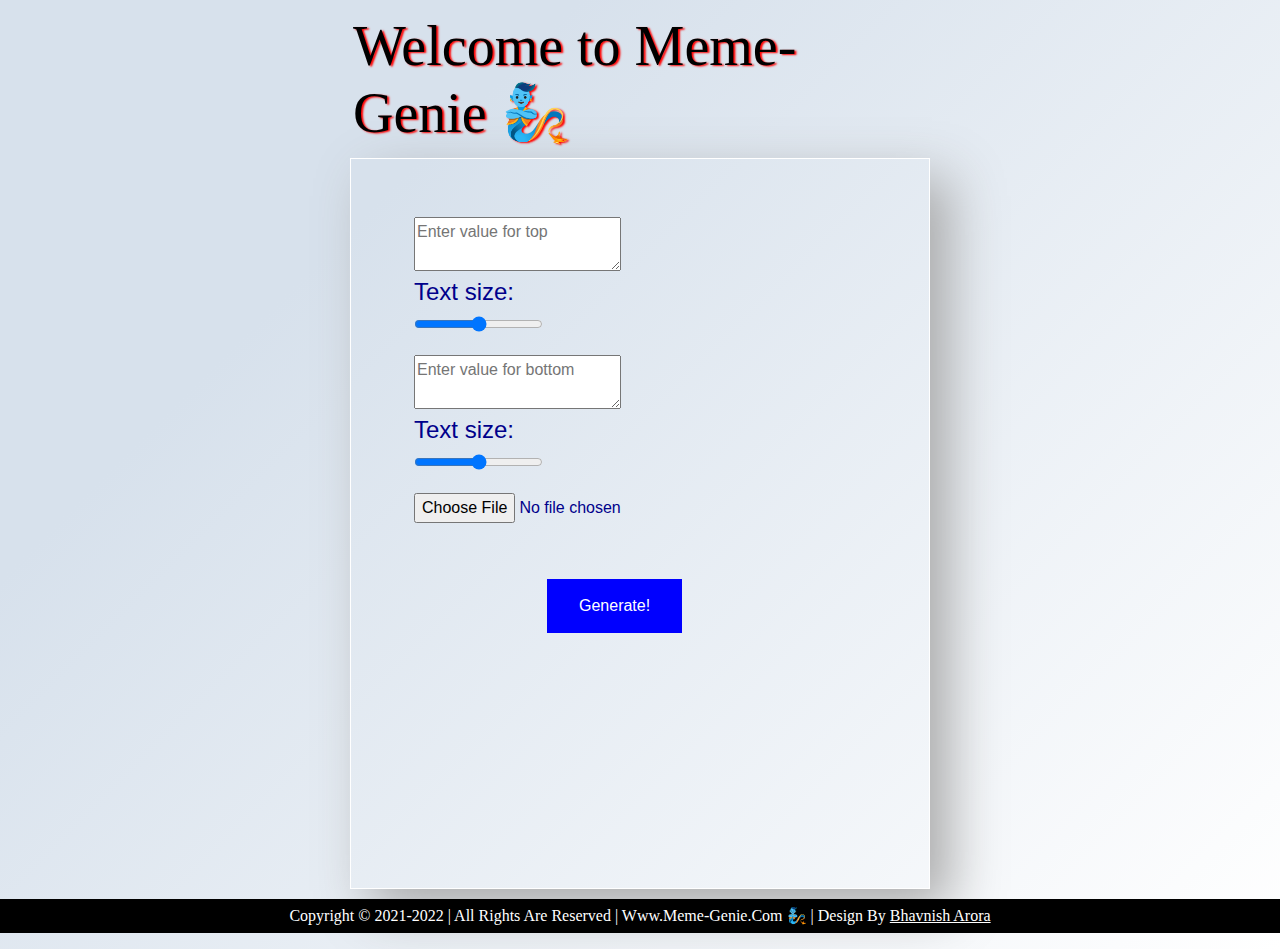
<file: index.html>
<!DOCTYPE html>
<html lang="en">

<head>
	<meta name="viewport" content="width=device-width">
	<meta charset="UTF-8">
	<title>🧞 Meme-Genie</title>
	<link rel="stylesheet" href="style.css">
	</script>
	<script src="index.min.js"></script>
	<link rel="stylesheet" href="https://maxcdn.bootstrapcdn.com/bootstrap/4.0.0/css/bootstrap.min.css" integrity="sha384-Gn5384xqQ1aoWXA+058RXPxPg6fy4IWvTNh0E263XmFcJlSAwiGgFAW/dAiS6JXm" crossorigin="anonymous">
</head>

<body class='bg-dark  text-white'>
	
	<canvas id="my-canvas"></canvas>
	<div id="maindiv" class="mx-auto" style="width: 600px;">
	<h1>Welcome to Meme-Genie 🧞 </h1>
	<div class="container">
	<div style="margin:40px">
	<div class="p-2 ">
		<textarea id="top-text" placeholder="Enter value for top"></textarea>
		<h4>Text size:</h4><input type="range" id="top-text-size-input" min="0.05" max="0.25" value="0.15" step="0.01">
	</div>
	<div class="p-2 ">
		<textarea id="bottom-text" placeholder="Enter value for bottom"></textarea>
		<h4>Text size:</h4><input type="range" id="bottom-text-size-input" min="0.05" max="0.25" value="0.15" step="0.01">
	</div>
	<div class="p-2 ">
		<input type="file" id="image-input" accept="image/*">
	</div>
	 
	<div class="p-2 ">
		<button id="generate-btn">Generate!</button>
	</div>
	<canvas id="meme-canvas" title="Right click to save this meme"></canvas>
	</div>
	</div>
	<div class="secret-div">
		<h1>Hello comrade!</h1>
		<img src='assets/bhavi.jpg' height="500px"/>
		<div id='toggle' style="padding:10px; background-color: black;color:white">BACK TO MEME GENERATOR</div>
	</div>
</div>
	<script src="script.js"></script>
	<div class = "footer-bottom">
		<p style="background-color: black; padding: 5px; text-align: center; text-transform:capitalize; font-family: century gothic;">copyright &copy; 2021-2022 | All rights are reserved | www.meme-genie.com 🧞  | Design by <a href = "https://bhavnisharora.netlify.app">Bhavnish Arora</a></p>
		</div>
</body>

</html>
</file>
<file: style.css>
@media(max-width:950px){
	html{
		font-size:180%;
	}
.footer-bottom p{
	width: 590px;
}
}
body{
	margin: 10px;
	font-family: "Roboto", CURSIVE;
	background: linear-gradient(315deg, #ffffff 0%, #d7e1ec 74%);
  }
  input[type="file"]
  { 
	 color:darkblue;  
  }
h1 {
    font-family: Impact, 'Arial Narrow Bold', sans-serif;
    font-size: 40px;	
}
.p-2 h4{
	color: darkblue
}
#maindiv{
	padding:10px;	
}
#maindiv h1{
font-size: 3.5rem;
color: black;
padding: 3px;
text-shadow: 2px 1px 2px#ff0000;
font-family:brush script mt;
}
p {
  font-family: "sans-serif";
}

#meme-canvas {
    width: 300px;
}
.text {
	text-align: center;
	font-size: 42px;
}

.secret-div {
	text-align: center;
	padding-top: 10px;
	display: none;
}

#my-canvas {
	position: absolute;
}
#toggle:hover{
	background-color: rgb(36, 110, 21);
	color:black;
	transition:all 2s;
	cursor: pointer;
}
.container{
	border: 1px solid;
	padding: 10px;
	width: auto;
	height:auto;
	box-shadow: 20px 20px 50px #aaaaaa;
  }
  #generate-btn{
	  border: none;
	  margin:40px 133px;	
	  background-color: blue;
	  color: white;
	  padding:15px 32px;
  }
  #generate-btn:hover{
	  background-color: darkblue;
}
  .footer-bottom a{
	  color: white;
	  text-decoration: underline;
  }
  .footer-bottom a:hover{
	  color:#ccc;
	  font-size: 130%;
  }
</file>
